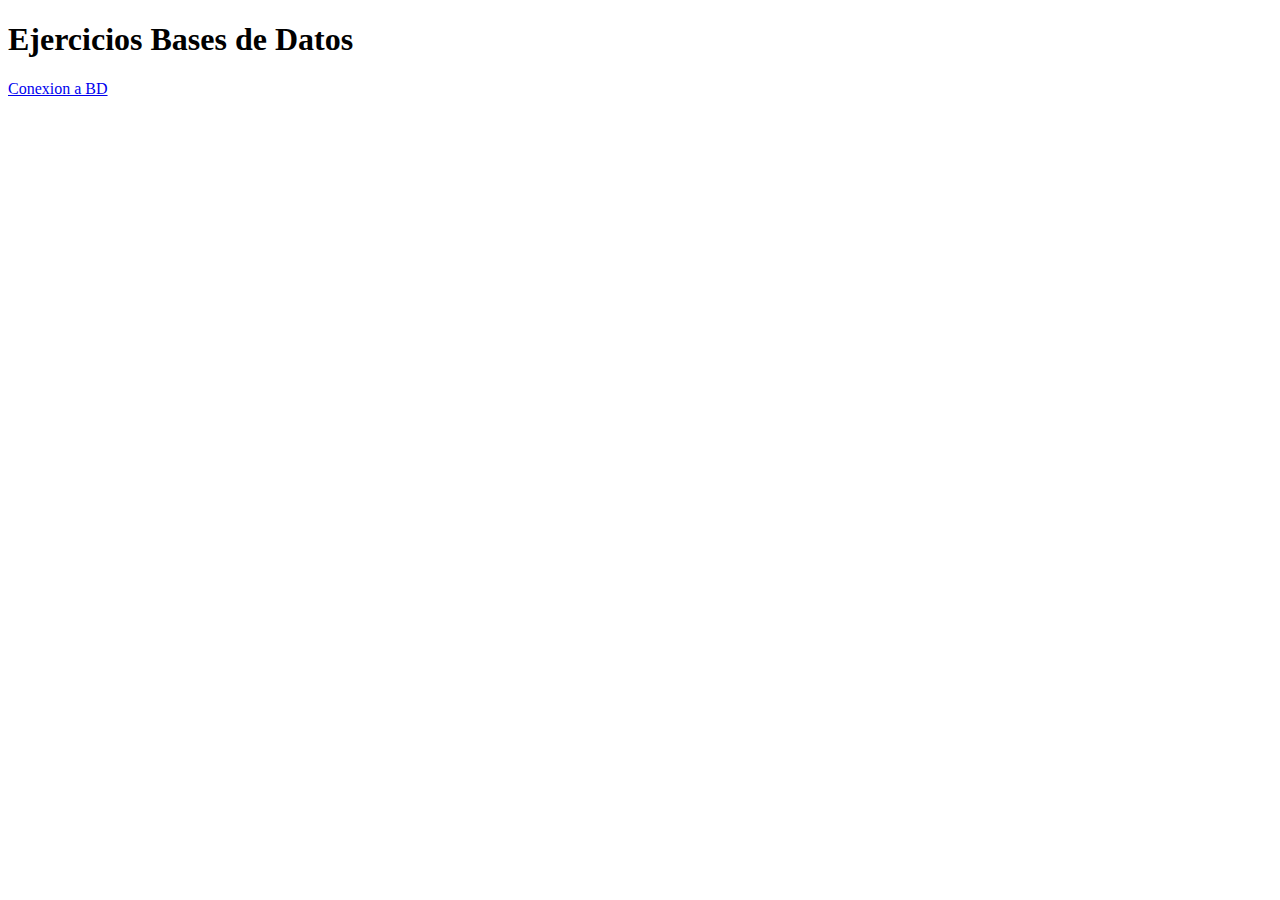
<file: html/registro.html>
<!DOCTYPE html>
<html lang="en">
<head>
    <meta charset="UTF-8">
    <meta http-equiv="X-UA-Compatible" content="IE=edge">
    <meta name="viewport" content="width=device-width, initial-scale=1.0">
    <title>Document</title>
</head>
<body>
    <h1>Ejercicios Bases de Datos</h1>
    <a href="conexion.php">Conexion a BD</a>
</body>
</html>
</file>
